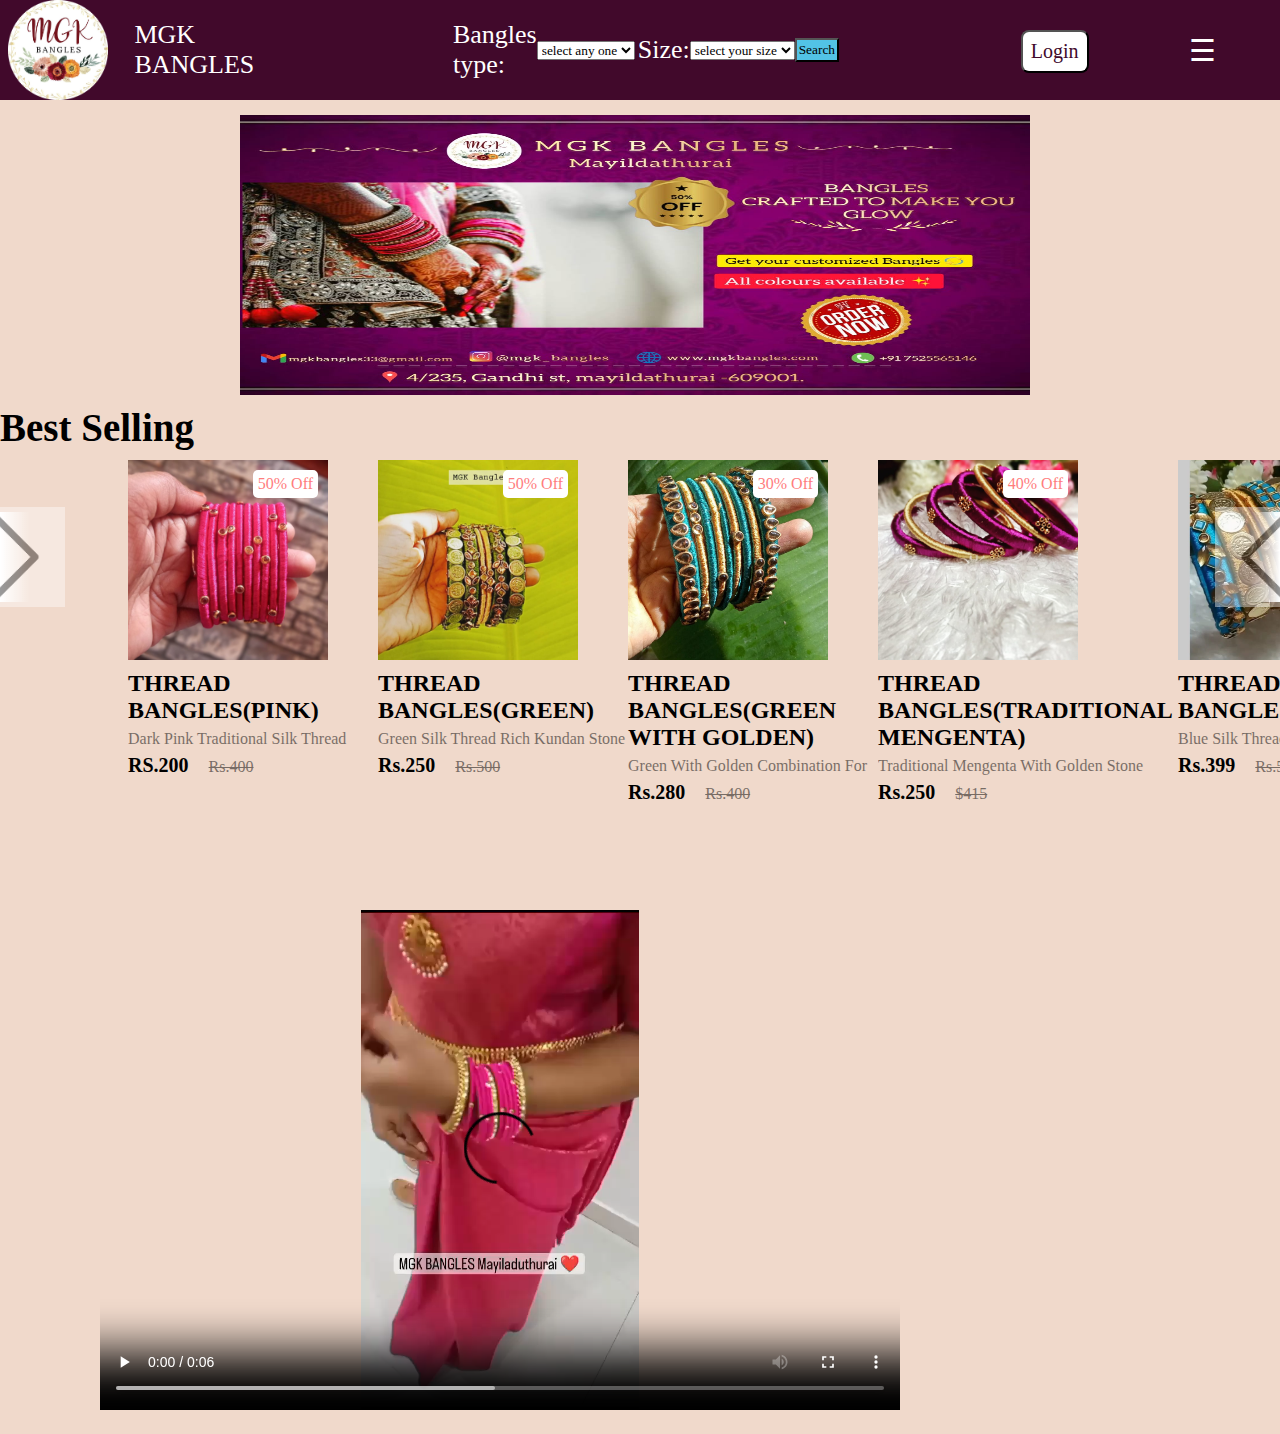
<file: index.html>
<!DOCTYPE html>
<html lang="en">
<head>
    <meta charset="UTF-8">
    <meta name="viewport" content="width=device-width, initial-scale=1.0">
    <title></title>
    <link rel="stylesheet" href="style.css" />
</head>
<body>
    
        <nav>
            <div class="navbar" >
            <div class="logo">
            <img src="logo.png" style="margin-left: 8px;">
            <a href="">MGK BANGLES</a>
            </div>
            <div class="form">      
            <form  class="form" action="order.html">
                <label for="bangles" style="margin-left: 3px;">Bangles type:</label>
                <select name="bangles" id="bangles">
                    <option value="selection" style="background-color: bisque;">select any one</option>
                  <option value="Thread">Thread</option>
                  <option value="Metal">Metal</option>
                  <option value="Glass">Glass</option>
                  <option value="Glided Silver">Glided silver</option>
                </select>
    
                <label form="bangles" style="margin-left: 3px; ">Size:</label>
                <select name="bangles" id="bangles">
                    <option value="selection">select your size</option>
                  <option value="2">2</option>
                  <option value="2.2">2.2</option>
                  <option value="2.6">2.6</option>
                  <option value="2.8">2.8</option>
                  <option value="2.10">2.10</option>
                  <option value="2.12">2.12</option>
                  <option value="2.14">2.14</option>
                  <option value="3">3</option>
                </select>
                <br><br>
                <input type="submit" value="Search" style="background-color: rgb(82, 195, 230); padding: 2px 2px 2px 2px;">
                </form>
                </div>
                <div class="Search">
                    <div id="searchnav" class="searchnav">
                        <a href="javascript:void(0)" class="closebtn" onclick="searchcloseNav()">&times;</a>
                        <div class="form">      
                            <form  class="form" action="order.html">
                                <label for="bangles" style="margin-left: 3px;">Bangles type:</label>
                                <select name="bangles" id="bangles">
                                    <option value="selection" style="background-color: bisque;">select any one</option>
                                  <option value="Thread">Thread</option>
                                  <option value="Metal">Metal</option>
                                  <option value="Glass">Glass</option>
                                  <option value="Glided Silver">Glided silver</option>
                                </select>
                    
                                <label form="bangles" style="margin-left: 3px; ">Size:</label>
                                <select name="bangles" id="bangles">
                                    <option value="selection">select your size</option>
                                  <option value="2">2</option>
                                  <option value="2.2">2.2</option>
                                  <option value="2.6">2.6</option>
                                  <option value="2.8">2.8</option>
                                  <option value="2.10">2.10</option>
                                  <option value="2.12">2.12</option>
                                  <option value="2.14">2.14</option>
                                  <option value="3">3</option>
                                </select>
                                <br><br>
                                <input type="submit" value="Search" style="background-color: rgb(82, 195, 230); padding: 5px 5px 5px 5px;">
                                </form>
                                </div>
                    </div>
                      <span style="font-size:30px;cursor:pointer; color: white;" onclick="searchopenNav()" ><img src="search.png"></span>
                    </div>
                </div>  
              <div class="signin">
                  <a href="login.html"> <button>Login</button> </a>
            </div>
              <div class="menu">
                <div id="mySidenav" class="sidenav">
                    <a href="javascript:void(0)" class="closebtn" onclick="closeNav()">&times;</a>
                    <a href="index.html">Home</a>
                    <a href="about.html">About Us</a>
                    <a href="offers.html">Offers</a>
                    <a href="Blog.html">Blog</a>
                    <a href="contact.html">Contact</a>
                </div>
                  <span style="font-size:30px;cursor:pointer; color: white;" onclick="openNav()" >&#9776; </span>
                </div>
            </div>  
              
        </nav>
        
<div class="ads">
   <img src="poster3.jpeg"/>
</div>
        <div class="container">
            <h2 class="product_category"><b>Best Selling</b></h2>
        </div>
        <button class="pre-btn"><img src="arrow.png" alt="" style="width: 100px; height: 100px;"></button>
        <button class="nxt-btn"><img src="arrow.png" alt="" style="width: 100px; height: 100px;"></button>
        <div class="product-container">
                    <div class="product-card">
                        <div class="product-image">
                            <span class="discount-tag">50% off</span>
                            <img id="img1" src="product1 (1).jpeg" class="product-thumb" alt="">
                            <button class="card-btn">add to whislist</button>
                        </div>
                        <div class="product-info">
                            <h2 class="product-brand">Thread bangles(Pink)</h2>
                            <p class="product-short-des">Dark Pink Traditional silk thread bangles, which is embellished with stones(pack of 10).</p>
                            <span class="price">RS.200</span><span class="actual-price">Rs.400</span>
                        </div>
                    </div>
                    <div class="product-card">
                        <div class="product-image">
                            <span class="discount-tag">50% off</span>
                            <img src="product1 (2).jpeg" class="product-thumb" alt="">
                            <button class="card-btn">add to whislist</button>
                        </div>
                        <div class="product-info">
                            <h2 class="product-brand">Thread bangles(Green)</h2>
                            <p class="product-short-des">Green silk thread rich kundan stone work set of festival wear (pack of 6)</p>
                            <span class="price">Rs.250</span><span class="actual-price">Rs.500</span>

                        </div>
                    </div>
                    <div class="product-card">
                        <div class="product-image">
                            <span class="discount-tag">30% off</span>
                            <img src="product1 (3).jpeg" class="product-thumb" alt="">
                            <button class="card-btn">add to whislist</button>
                        </div>
                        <div class="product-info">
                            <h2 class="product-brand">Thread bangles(Green with Golden)</h2>
                            <p class="product-short-des">Green with Golden Combination for festive occassion (pack of 10)</p>
                            <span class="price">Rs.280</span><span class="actual-price">Rs.400</span> </div>
                    </div>
                    <div class="product-card" style="width: 300px;">
                        <div class="product-image">
                            <span class="discount-tag">40% off</span>
                            <img src="product1 (4).jpeg" class="product-thumb" alt="">
                            <button class="card-btn">add to whislist</button>
                        </div>
                        <div class="product-info">
                            <h2 class="product-brand">Thread bangles(Traditional Mengenta)</h2>
                            <p class="product-short-des">Traditional Mengenta with Golden stone work</p>
                            <span class="price">Rs.250</span><span class="actual-price">$415</span>
                        </div>
                    </div>
                    
                    <div class="product-card">
                        <div class="product-image">
                            <span class="discount-tag">20% off</span>
                            <img src="product1 (5).jpeg" class="product-thumb" alt="">
                            <button class="card-btn">add to whislist</button>
                        </div>
                        <div class="product-info">
                            <h2 class="product-brand">Thread bangles(Blue)</h2>
                            <p class="product-short-des">Blue Silk thread bangles with rich coin stone works for wedding & parties.</p>
                            <span class="price">Rs.399</span><span class="actual-price">Rs.500</span>
                        </div>
                    </div>
                    <div class="product-card">
                        <div class="product-image">
                            <span class="discount-tag">30% off</span>
                            <img src="product1 (6).jpeg" class="product-thumb" alt="">
                            <button class="card-btn">add to whislist</button>
                        </div>
                        <div class="product-info">
                            <h2 class="product-brand">Thread bangles(Lavender with Red)</h2>
                            <p class="product-short-des">Lavender with Red Beautiful look thread bangles</p>
                            <span class="price">Rs.280</span><span class="actual-price">Rs.400</span>
                        </div>
                    </div>
                    <div class="product-card">
                        <div class="product-image">
                            <span class="discount-tag">50% off</span>
                            <img src="product1 (7).jpeg" class="product-thumb" alt="">
                            <button class="card-btn">add to whislist</button>
                        </div>
                        <div class="product-info">
                            <h2 class="product-brand">Thread bangles(Purple)</h2>
                            <p class="product-short-des">Purple and Golden colour silk thread simple design and stone works.</p>
                            <span class="price">Rs.250</span><span class="actual-price">Rs.500</span>
                        </div>
                    </div>
                    <div class="product-card">
                        <div class="product-image">
                            <span class="discount-tag">21% off</span>
                            <img src="product1 (8).jpeg" class="product-thumb" alt="">
                            <button class="card-btn">add to whislist</button>
                        </div>
                        <div class="product-info">
                            <h2 class="product-brand">Thread bangles(Green)</h2>
                            <p class="product-short-des">Green with Golden stone works design for festive wears.</p>
                            <span class="price">Rs.260</span><span class="actual-price">Rs.400</span>
                        </div>
                    </div>
        </div>
        <div class="video"><video width="800px" height="500px" controls="controls">
            <source src="advideo.mp4" type="video/mp4" /></div>
        

    <script src="home.js"></script>
    <script>
        function openNav() {
document.getElementById("mySidenav").style.width = "250px";
}

function closeNav() {
document.getElementById("mySidenav").style.width = "0";
}
function searchopenNav() {
document.getElementById("searchnav").style.width = "250px";
}

function searchcloseNav() {
document.getElementById("searchnav").style.width = "0";
}
    </script>
    <script>
        const menu=document.querySelector('.menu')
        const menulist=document.querySelector('nav .navbar ul')
        menu.addEventListener('click', ()=>{
            menulist.classList.toggle('showmenu')
        })
    </script>
</body>
</html>
</file>
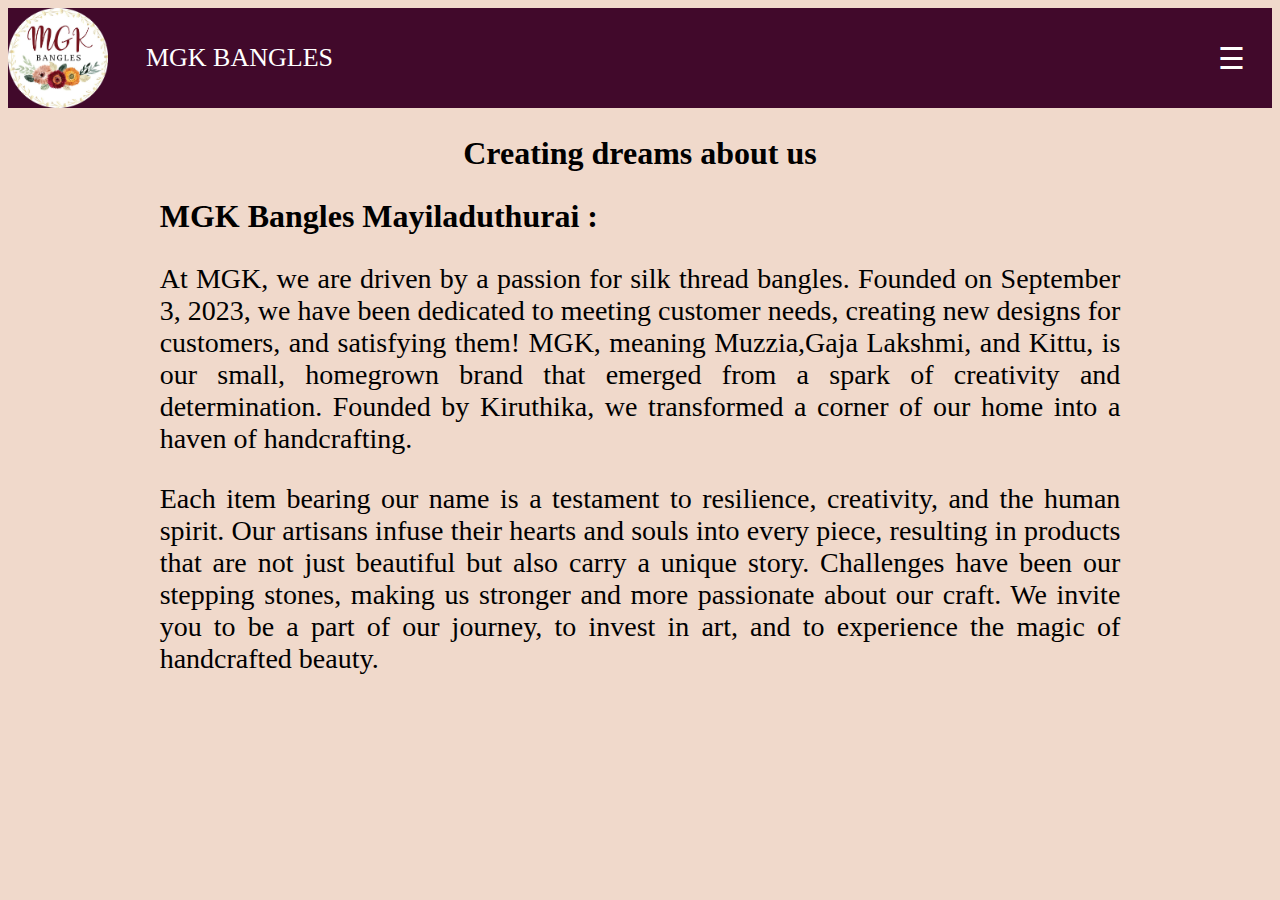
<file: about.html>
<!DOCTYPE html>
<html lang="en">
<head>
    <meta charset="UTF-8">
    <meta name="viewport" content="width=device-width, initial-scale=1.0">
    <title>Document</title>
    <style>
        nav{
    position: sticky;
    background-color:#41092b;
    color:white;
    top: 0;
    left: 0;
    width: 100%;
    margin:0%;
    z-index: 9;
    display: flex;
    align-items: center;
    
    padding: 0;
    border: 5px;
    border-color: black;
}
body{
    background-color: #f0d9cb;
}
nav img{
    width: 100px;
    height: 100px;
}
.sidenav {
    
  height: 100%;
  width: 0;
  position: fixed;
  z-index: 10;
  top: 0;
  left: 0;
  background-color: #41092b;
  overflow-x: hidden;
  transition: 0.5s;
  padding-top: 60px;
  margin-left: 0%;
}

.sidenav a {
  padding: 8px 8px 8px 32px;
  text-decoration: none;
  font-size: 25px;
  color: white;
  display: block;
  transition: 0.3s;
  
}

.sidenav a:hover {
  color: red;
  background-color: white;
}

.sidenav .closebtn a:hover{
color: white;
background-color: red;
}
.sidenav .closebtn {
  position: absolute;
  justify-content: center;
  top: 0;
  right: 25px;
  font-size: 36px;
  margin-left: 50px;
  color: white;

}
.menu{
    margin-left: 70%;
}
    
nav a{
    color: white;
    font-size: 26px;
    font-family: 'Times New Roman', Times, serif;
    text-decoration: none;
    margin-left: 3%;

}
nav .navbar{
    cursor: pointer;
    display: none;
}
        p{
            font-size: 28px;
            text-align: justify;
        }
        .about{
            margin-top: 25px;
            margin-left: 12%;
            margin-right: 12%;
        }
        .heading{
            text-align: center;
            font-size: 32px;
        }
       .content{
            font-size: 32px;
        }
        @media only screen and (max-width: 600px) {
    .menu{
    margin-left: 20%;
    margin-right: 10%;
    color: white;
    
}
nav img{
    width: 75px;
    height: 75px;
}
.sidenav{
width: 0%;
margin-left: 0px;
margin-top: 110px;
}
p{
            font-size: 16px;
        }
            .content, .heading{
            font-size: 18px;
        }
    }
    </style>
</head>
<body>
    <nav>
        <img src="logo.png">
        <a href="">MGK BANGLES</a>         
        <div class="menu">
        <div id="mySidenav" class="sidenav">
            <a href="javascript:void(0)" class="closebtn" onclick="closeNav()">&times;</a>
            <a href="index.html">Home</a>
            <a href="about.html">About Us</a>
            <a href="offers.html">Offers</a>
            <a href="Blog.html">Blog</a>
            <a href="contact.html">Contact</a>
          </div>
          <span style="font-size:30px;cursor:pointer; color: white" onclick="openNav()" >&#9776; </span>
        </div>
    </nav>

    <div class="about">
        <div class="about-us">
           <h2 class="heading" style="align-items: center;"> <b>Creating dreams about us</b></h2>

           <h2 class="content">MGK Bangles Mayiladuthurai :</h2>
            
             <p>     At MGK, we are driven by a passion for silk thread bangles. Founded on September 3, 2023, 
we have been dedicated to meeting customer needs, creating new designs for customers, and satisfying them! MGK, meaning 
Muzzia,Gaja Lakshmi, and Kittu, is our small, homegrown brand that emerged from a spark of creativity and determination.
Founded by Kiruthika, we transformed a corner of our home into a haven of handcrafting.</p>
            
             <p>Each item bearing our name is a testament to resilience, creativity, and the human spirit. Our artisans infuse their 
hearts and souls into every piece, resulting in products that are not just beautiful but also carry a unique story. 
Challenges have been our stepping stones, making us stronger and more passionate about our craft. 
We invite you to be a part of our journey, to invest in art, and to experience the magic of handcrafted beauty.</p>
        </div>
    </div>

    <script>
        function openNav() {
document.getElementById("mySidenav").style.width = "250px";
}

function closeNav() {
document.getElementById("mySidenav").style.width = "0";
}
    </script>
    
</body>
</html>
</file>
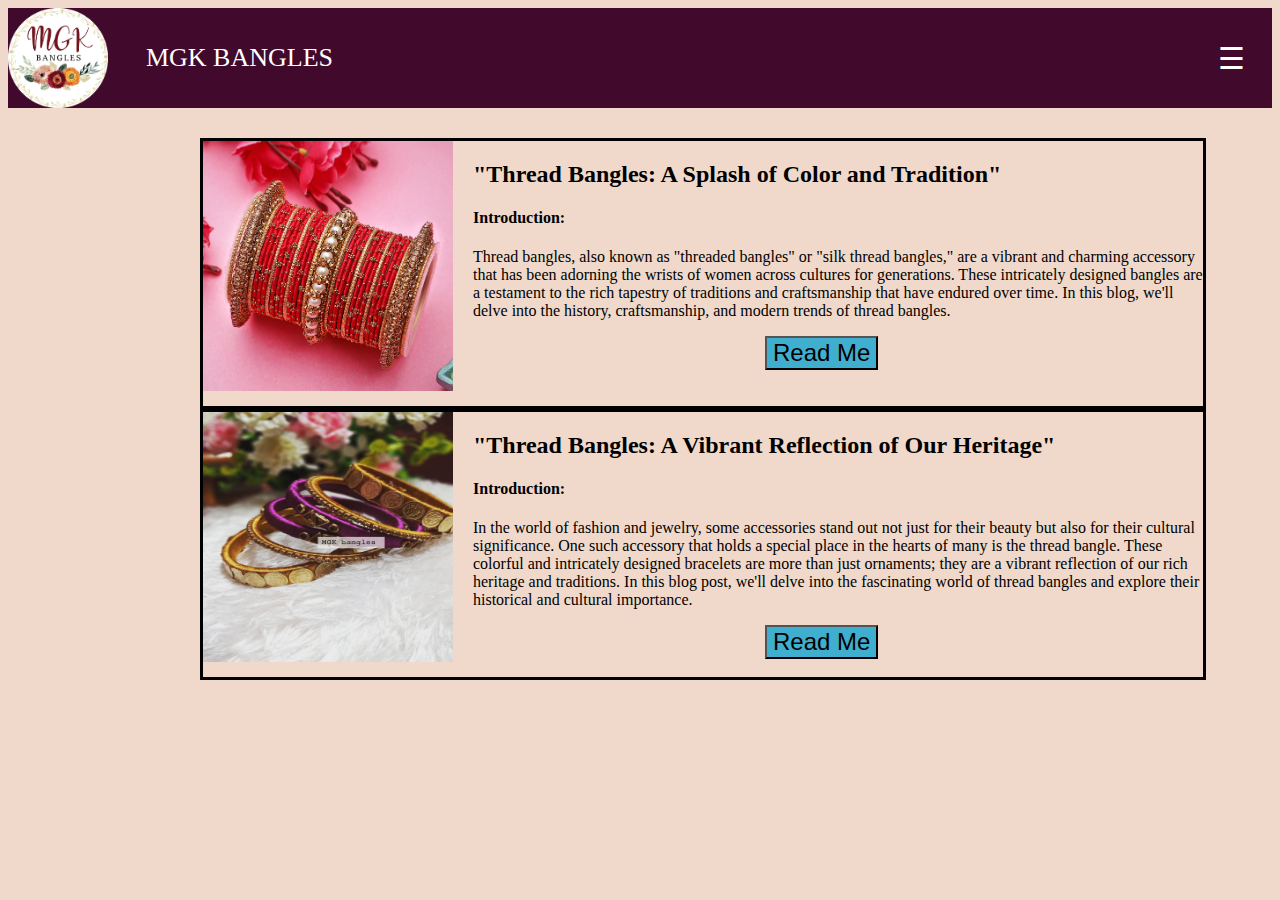
<file: Blog.html>
<!DOCTYPE html>
<html lang="en">
<head>
    <meta charset="UTF-8">
    <meta name="viewport" content="width=device-width, initial-scale=1.0">
    <title>Document</title>
    <style>
         nav{
    position: sticky;
    background-color:#41092b;
    color:white;
    top: 0;
    left: 0;
    width: 100%;
    margin:0%;
    z-index: 9;
    display: flex;
    align-items: center;
    
    padding: 0;
    border: 5px;
    border-color: black;
}
body{
    background-color: #f0d9cb;
}
nav img{
    width: 100px;
    height: 100px;
}
.sidenav {
  height: 100%;
  width: 0;
  position: fixed;
  z-index: 1;
  top: 0;
  left: 0;
  background-color: #41092b;
  overflow-x: hidden;
  transition: 0.5s;
  padding-top: 60px;
  margin-left: 0%;
}

.sidenav a {
  padding: 8px 8px 8px 32px;
  text-decoration: none;
  font-size: 25px;
  color: white;
  display: block;
  transition: 0.3s;
  
}

.sidenav a:hover {
  color: red;
  background-color: white;
}

.sidenav .closebtn a:hover{
color: white;
background-color: red;
}
.sidenav .closebtn {
  position: absolute;
  justify-content: center;
  top: 0;
  right: 25px;
  font-size: 36px;
  margin-left: 50px;
  color: white;

}
.menu{
    margin-left: 70%;
}
    
nav a{
    color: white;
    font-size: 26px;
    font-family: 'Times New Roman', Times, serif;
    text-decoration: none;
    margin-left: 3%;

}
nav .navbar{
    cursor: pointer;
    display: none;
}

        .main{
            display: flex;
            flex-direction: column;
            margin-left: 15vw;
            margin-top: 30px;

        }
       .blog{
        border-style: solid;
        display: flex;
        flex-direction: row;
        width: 1000px;
        height: 250px;
        padding-bottom: 15px;
            }
        .blog_container img{
            width: 250px;
            height: 250px;

        }
        .blog_des button{
            font-size: 24px;
            align-items: center;
            margin-left: 40%;
            background-color: rgb(64, 174, 207);
        }
        .blog_des button:hover{
            color:white;
            background-color: green;
        }
        @media only screen and (max-width: 600px) {
    .menu{
    margin-left: 20%;
    margin-right: 10%;
    color: white;
    
}
nav img{
    width: 75px;
    height: 75px;
}
.sidenav{
width: 0%;
margin-left: 0px;
margin-top: 80px;
}
.main{
            margin-left: 10px;
            margin-top: 10px;
            margin-right: 10px;

        }
.blog{
    display: flex;
    flex-direction: column;
    margin-bottom: 20px;
    width: 100%;
    height: fit-content;
}
p{font-size: 16px;}
.blog_container img{
    margin-top: 20px;
    margin-left: 40%;
            width: 100px;
            height: 100px;

        }
        .blog_container {
            align-items: center;
        }
    p{width: 100%;
    text-align: justify;}}
    </style>
</head>
<body>
    <nav>
        <img src="logo.png">
        <a href="">MGK BANGLES</a>         
        <div class="menu">
        <div id="mySidenav" class="sidenav">
            <a href="javascript:void(0)" class="closebtn" onclick="closeNav()">&times;</a>
            <a href="index.html">Home</a>
            <a href="about.html">About Us</a>
            <a href="offers.html">Offers</a>
            <a href="Blog.html">Blog</a>
            <a href="contact.html">Contact</a>
          </div>
          <span style="font-size:30px;cursor:pointer; color: white;" onclick="openNav()" >&#9776; </span>
        </div>
    </nav>
    
    
    <div class="main">
    <div class="blog">
    <div class="blog_container">
         <img src="blog.png"/>
    </div>
    <div class="blog_des" style="padding-left: 20px;">
        <h2>"Thread Bangles: A Splash of Color and Tradition"</h2>
        <h4>Introduction:</h4>
        <p>
            Thread bangles, also known as "threaded bangles" or "silk thread bangles," 
            are a vibrant and charming accessory that has been adorning the wrists of women across cultures for generations. 
            These intricately designed bangles are a testament to the rich tapestry of traditions and craftsmanship that have endured over time.
             In this blog, we'll delve into the history, craftsmanship, and modern trends of thread bangles.
        </p>
        <a href="https://threadbanglesmgk.blogspot.com/2023/10/thread-bangles.html"><button>Read Me</button></a>
    </div></div>
        <div class="blog">
        <div class="blog_container">
            <img src="product1 (7).jpeg"/>
       </div>
       <div class="blog_des" style="padding-left: 20px;">
           <h2>"Thread Bangles: A Vibrant Reflection of Our Heritage"</h2>
           <h4>Introduction:</h4>
           <p>
            In the world of fashion and jewelry, some accessories stand out not just for their beauty but also for their cultural significance.
             One such accessory that holds a special place in the hearts of many is the thread bangle. These colorful and intricately designed bracelets
              are more than just ornaments; they are a vibrant reflection of our rich heritage and traditions.
             In this blog post, we'll delve into the fascinating world of thread bangles and explore their historical and cultural importance.
           </p>
           <a href="https://mgkbanglesmayiladuthurai.blogspot.com/2023/10/thread-bangles-vibrant-reflection-of.html"><button>Read Me</button></a>
    </div>
</div></div>


<script>
    function openNav() {
document.getElementById("mySidenav").style.width = "250px";
}

function closeNav() {
document.getElementById("mySidenav").style.width = "0";
}
</script>
</body>
</html>
</file>
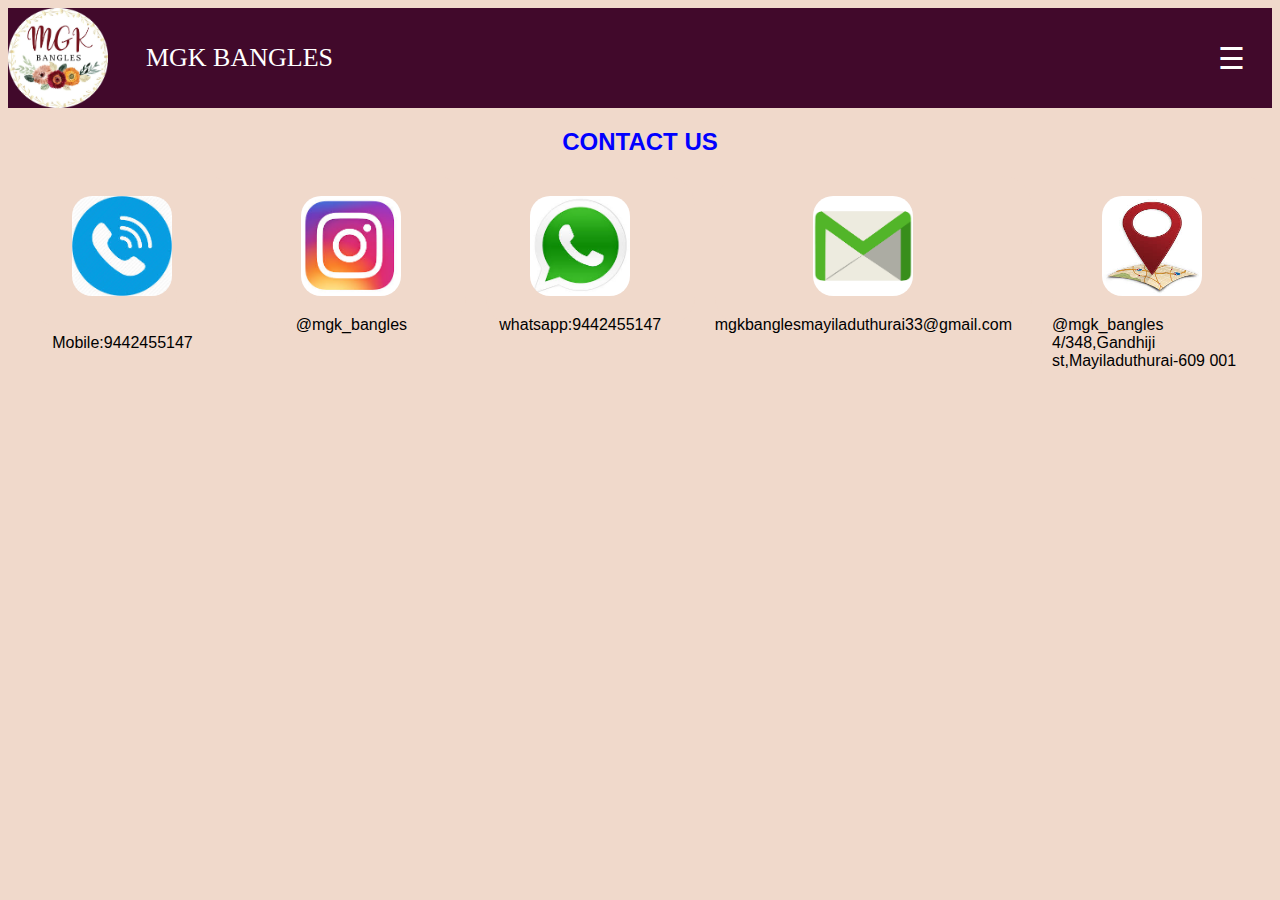
<file: contact.html>
<!DOCTYPE html>
<html lang="en">
<head>
    <meta charset="UTF-8">
    <meta name="viewport" content="width=device-width, initial-scale=1.0">
    <title>Document</title>
    <style>
       body {
        font-family: 'Lucida Sans', 'Lucida Sans Regular', 'Lucida Grande', 'Lucida Sans Unicode', Geneva, Verdana, sans-serif;


        }
        h2{
            align-items: center;
            color: blue;
        }
        
        .main{
            display: flex;
            flex-direction: row;
        }
        .main img{
            width: 100px;
            height: 100px;
            margin-top: 20px;

        }
        nav{
    position: sticky;
    background-color:#41092b;
    color:white;
    top: 0;
    left: 0;
    width: 100%;
    margin:0%;
    z-index: 9;
    display: flex;
    align-items: center;
    padding: 0;
    margin-left: 0px;
}
nav img{
    width: 100px;
    height: 100px;
}
.sidenav {
  height: 100%;
  width: 0;
  position: fixed;
  z-index: 1;
  top: 0;
  left: 0;
  background-color: #41092b;
  overflow-x: hidden;
  transition: 0.5s;
  padding-top: 60px;
  margin-left: 0%;
}

.sidenav a {
  padding: 8px 8px 8px 32px;
  text-decoration: none;
  font-size: 25px;
  color: white;
  display: block;
  transition: 0.3s;
  
}

.sidenav a:hover {
  color: red;
  background-color: white;
}

.sidenav .closebtn a:hover{
color: white;
background-color: red;
}
.sidenav .closebtn {
  position: absolute;
  justify-content: center;
  top: 0;
  right: 25px;
  font-size: 36px;
  margin-left: 50px;
  color: white;

}
.menu{
    margin-left: 70%;
    color: white;
}
body{
    background-color: #f0d9cb;
}
    
nav a{
    color: white;
    font-size: 26px;
    font-family: 'Times New Roman', Times, serif;
    text-decoration: none;
    margin-left: 3%;

}
nav .navbar{
    cursor: pointer;
    display: none;
}
.con-card{
    width: 200px;
    height: 150px;
    padding-right: 20px;
    display: flex;
    flex-direction: column;
    align-items: center;
    margin-left: 20px;
    background-color: #f0d9cb;
    border-radius: 30px;

}
.con-card img{
    border-radius: 20px;
}
@media only screen and (max-width: 600px) {
    .menu{
    margin-left: 20%;
    margin-right: 10%;
    color: white;
    
}
nav img{
    width: 75px;
    height: 75px;
}
.sidenav{
width: 0%;
margin-left: 0px;
margin-top: 80px;
}
.main{
    display: flex;
    flex-direction: column;
    overflow: hidden;
    justify-content: center;
    align-items: center;
    
}
.con-card{
    height: fit-content;
}
.con-card img{
    width: 50px;
    height: 50px;
}
}

    </style>
</head>
<body>
    <nav>
        <img src="logo.png">
        <a href="">MGK BANGLES</a>         
        <div class="menu">
        <div id="mySidenav" class="sidenav">
            <a href="javascript:void(0)" class="closebtn" onclick="closeNav()">&times;</a>
            <a href="index.html">Home</a>
            <a href="about.html">About Us</a>
            <a href="offers.html">Offers</a>
            <a href="Blog.html">Blog</a>
            <a href="contact.html">Contact</a>
          </div>
          <span style="font-size:30px;cursor:pointer; color: white;" onclick="openNav()" >&#9776; </span>
        </div>
    </nav>
    <h2 style="text-align: center;">CONTACT US</h2>
    <div class="main">
    
        <div class="con-card">
            <a href="Tel: +91 9442455147"><img src="call.png"/></a><br>
            <p>Mobile:9442455147</p>
        </div>
        <div class="con-card">
            <a href="https://instagram.com/mgk_bangles?utm_source=qr&igshid=MzNlNGNkZWQ4Mg=="><img src="insta.jpg"/></a>
            <p>@mgk_bangles</p>
        </div>
        <div class="con-card">
            <a href="9442455147"><img src="whatsapp.png"/></a>
            <p>whatsapp:9442455147</p>
        </div>
        <div class="con-card" style="width: 300px;">
            <a href="mailto:mgkbanglesmayiladuthurai33@gmail.com"><img src="mail.png"/></a>
            <p style=" font-size: 16px;">mgkbanglesmayiladuthurai33@gmail.com</p>
        </div>
        <div class="con-card" style="display: flex; align-items: center;">
                <a href="https://maps.app.goo.gl/3yBXnbhgZoAfup4j9"><img src="address.jpg"/></a>
                <p style="width: 200px; ">@mgk_bangles 4/348,Gandhiji st,Mayiladuthurai-609 001</p>
        </div>
    </div>


            <script>
                function openNav() {
        document.getElementById("mySidenav").style.width = "250px";
        }
        
        function closeNav() {
        document.getElementById("mySidenav").style.width = "0";
        }
            </script>
</body>
</html>
</file>
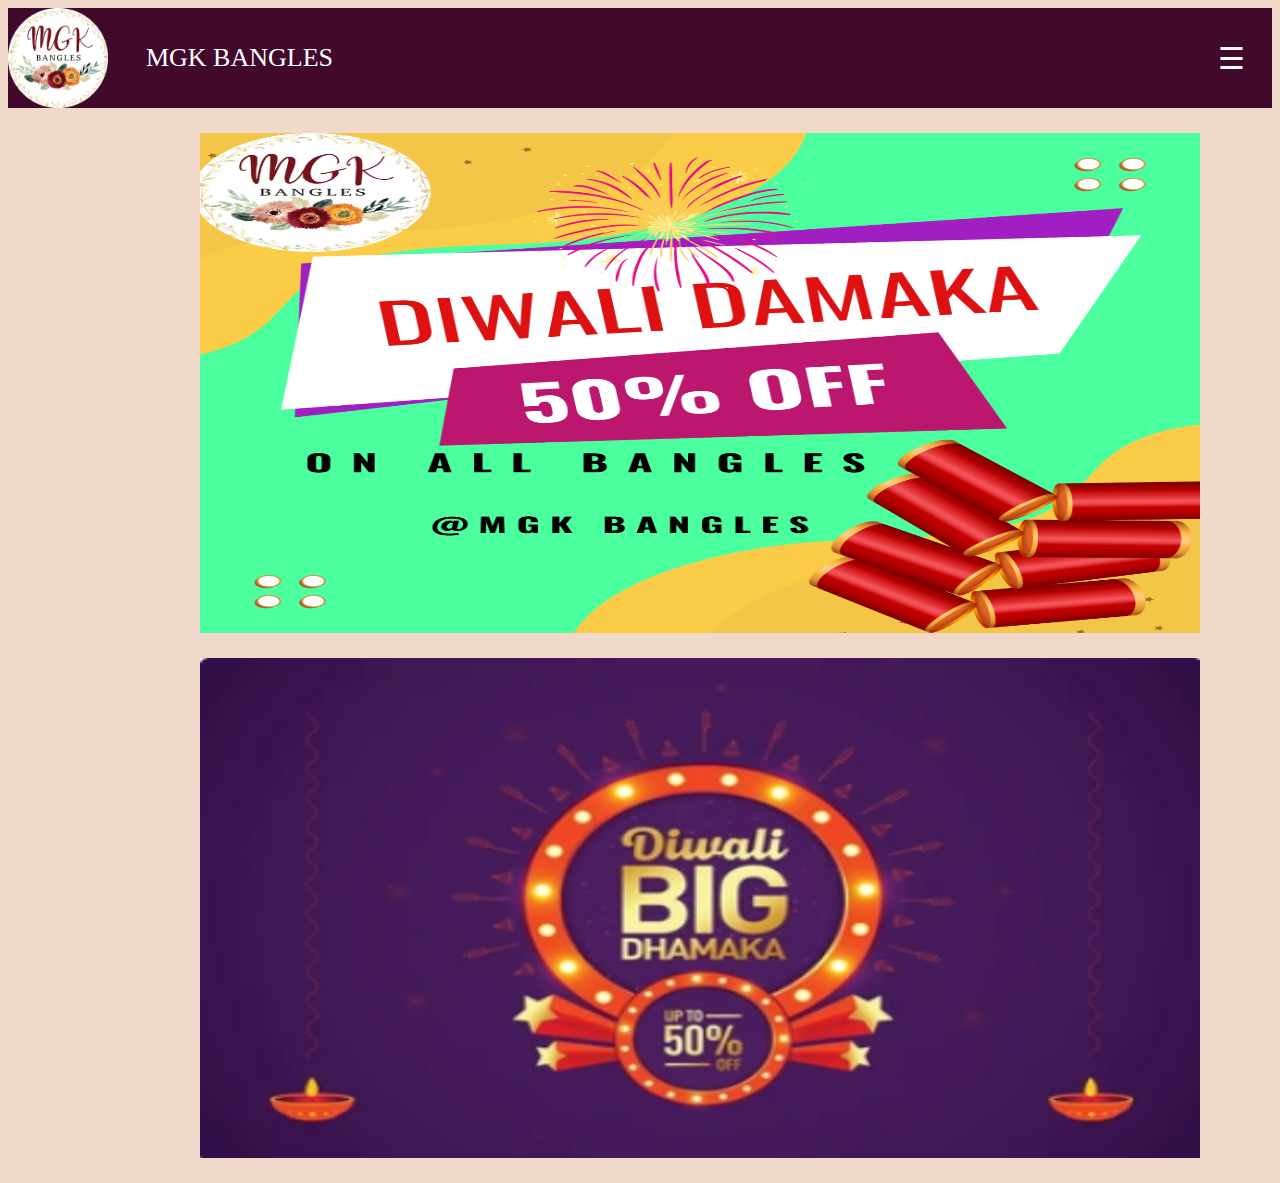
<file: offers.html>
<!DOCTYPE html>
<html lang="en">
<head>
    <meta charset="UTF-8">
    <meta name="viewport" content="width=device-width, initial-scale=1.0">
    <title>Document</title>
    <style>
         nav{
    position: sticky;
    background-color:#41092b;
    color:white;
    top: 0;
    left: 0;
    width: 100%;
    margin:0%;
    z-index: 9;
    display: flex;
    align-items: center;
    padding: 0;
    margin-left: 0px;
}
nav img{
    width: 100px;
    height: 100px;
}
.sidenav {
  height: 100%;
  width: 0;
  position: fixed;
  z-index: 1;
  top: 0;
  left: 0;
  background-color: #41092b;
  overflow-x: hidden;
  transition: 0.5s;
  padding-top: 60px;
  margin-left: 0%;
}

.sidenav a {
  padding: 8px 8px 8px 32px;
  text-decoration: none;
  font-size: 25px;
  color: white;
  display: block;
  transition: 0.3s;
  
}

.sidenav a:hover {
  color: red;
  background-color: white;
}

.sidenav .closebtn a:hover{
color: white;
background-color: red;
}
.sidenav .closebtn {
  position: absolute;
  justify-content: center;
  top: 0;
  right: 25px;
  font-size: 36px;
  margin-left: 50px;
  color: white;

}
.menu{
    margin-left: 70%;
    color: white;
}
body{
    background-color: #f0d9cb;
}
    
nav a{
    color: white;
    font-size: 26px;
    font-family: 'Times New Roman', Times, serif;
    text-decoration: none;
    margin-left: 3%;

}
nav .navbar{
    cursor: pointer;
    display: none;
}
.offers img{
    width: 1000px;
    height: 500px;
    display: flex;
    flex-direction: column;
    margin-top: 25px;
    margin-left: 15vw;
    margin-bottom: 25px;
}
@media only screen and (max-width: 600px) {
    .menu{
    margin-left: 20%;
    margin-right: 10%;
    color: white;
    
}
nav img{
    width: 75px;
    height: 75px;
}
.sidenav{
width: 0%;
margin-left: 0px;
margin-top: 80px;
}
.offers img{
    width: 90%;
    height: 300px;
    margin-top: 30px;
    margin-bottom: 30px;
    margin-left: 7%;
    margin-right: 7%;
}}
    </style>
</head>
<body>
    <div class="main">
        <nav>
            <img src="logo.png">
            <a href="">MGK BANGLES</a>         
            <div class="menu">
            <div id="mySidenav" class="sidenav">
                <a href="javascript:void(0)" class="closebtn" onclick="closeNav()">&times;</a>
                <a href="index.html">Home</a>
                <a href="about.html">About Us</a>
                <a href="offers.html">Offers</a>
                <a href="Blog.html">Blog</a>
                <a href="contact.html">Contact</a>
              </div>
              <span style="font-size:30px;cursor:pointer; color: white;" onclick="openNav()" >&#9776; </span>
            </div>
        </nav>
        <div class="offers">
            <img src="offer1.png">
            <img src="diwali offer.png">

        </div>
    </div>
    <script>
        function openNav() {
document.getElementById("mySidenav").style.width = "250px";
}

function closeNav() {
document.getElementById("mySidenav").style.width = "0";
}
    </script>
</body>
</html>
</file>
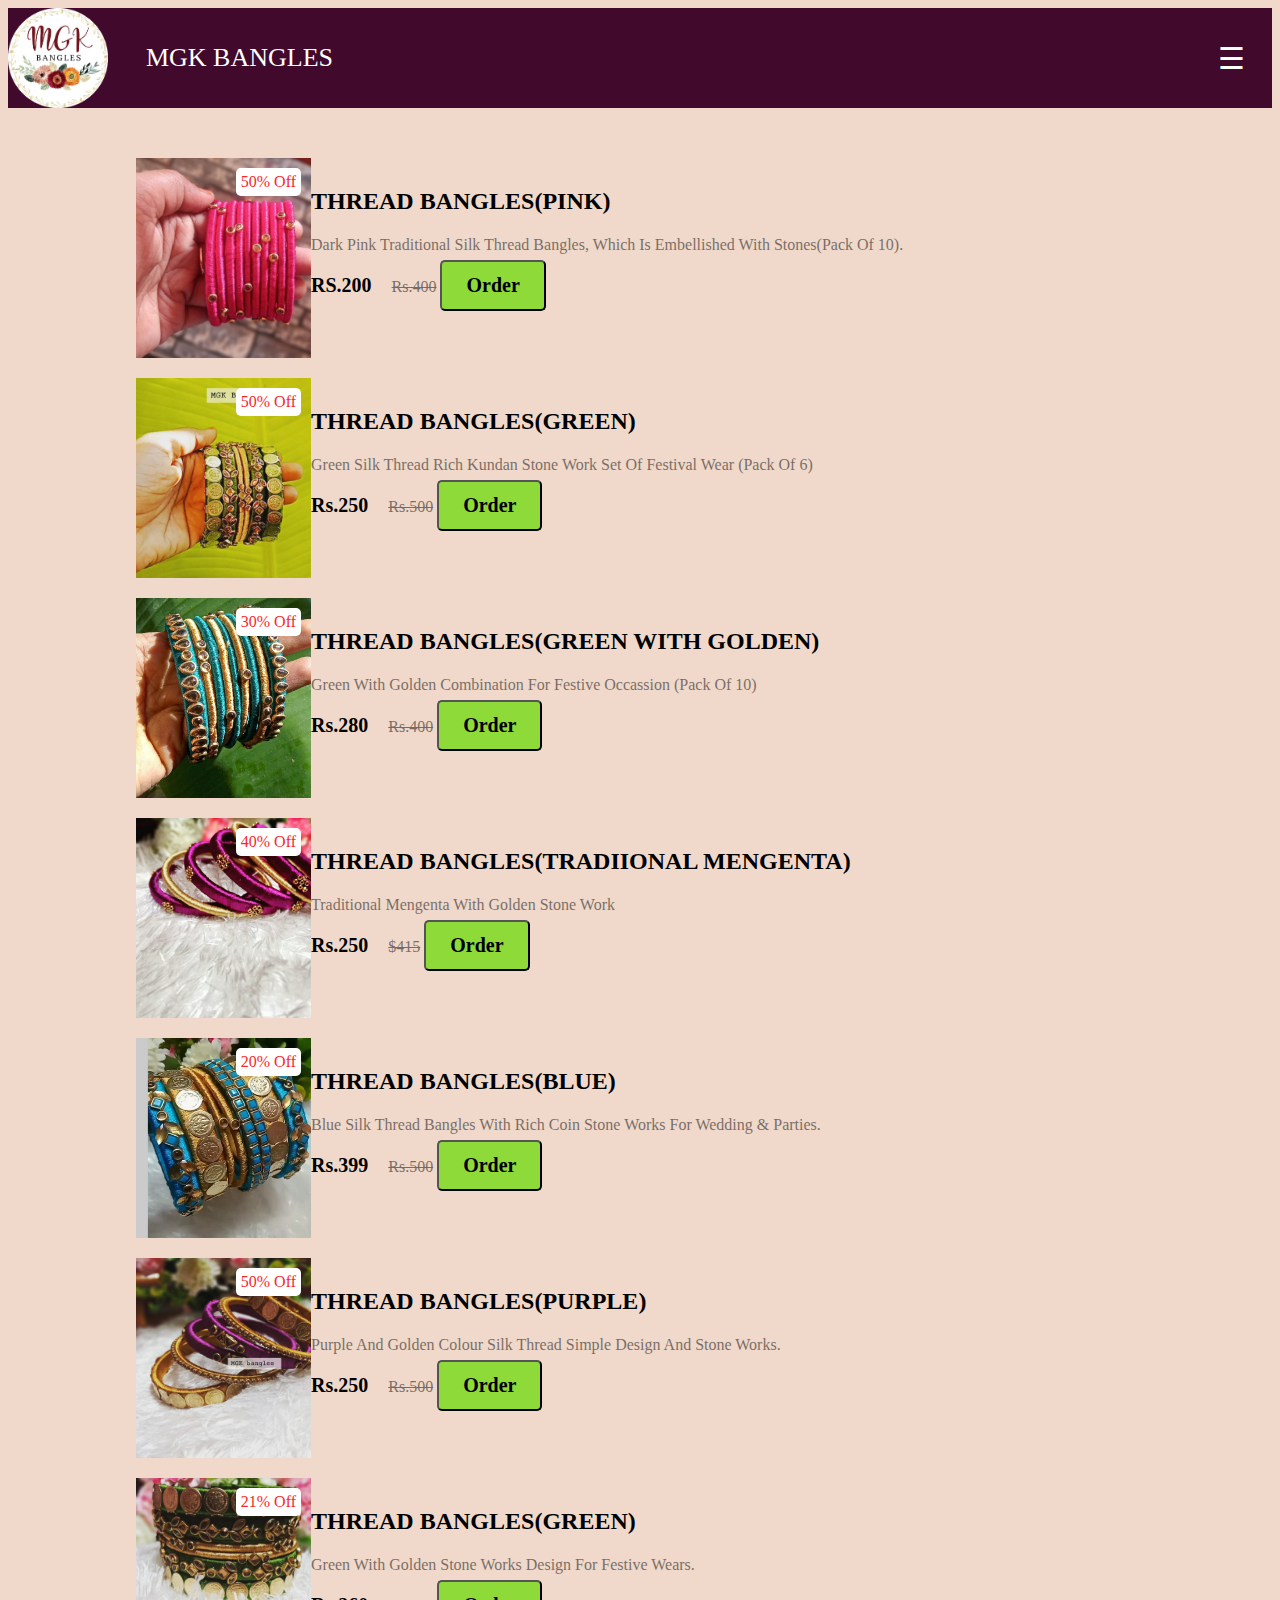
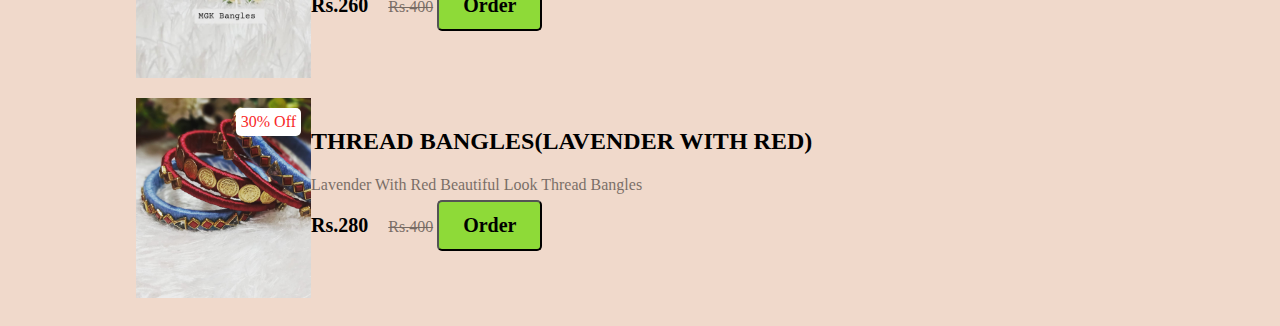
<file: order.html>
<!DOCTYPE html>
<html lang="en">
<head>
    <meta charset="UTF-8">
    <meta name="viewport" content="width=device-width, initial-scale=1.0">
    <title>Document</title>
    <style>
        nav{
    position: sticky;
    background-color:#41092b;
    color:white;
    top: 0;
    left: 0;
    width: 100%;
    margin:0%;
    z-index: 9;
    display: flex;
    align-items: center;
    
    padding: 0;
    
}
body{
    background-color: #f0d9cb;
}
nav img{
    width: 100px;
    height: 100px;
}
.sidenav {
  height: 100%;
  width: 0;
  position: fixed;
  z-index: 1;
  top: 0;
  left: 0;
  background-color: #41092b;
  overflow-x: hidden;
  transition: 0.5s;
  padding-top: 60px;
  margin-left: 0%;
}

.sidenav a {
  padding: 8px 8px 8px 32px;
  text-decoration: none;
  font-size: 25px;
  color: white;
  display: block;
  transition: 0.3s;
  
}

.sidenav a:hover {
  color: red;
  background-color: white;
}

.sidenav .closebtn a:hover{
color: white;
background-color: red;
}
.sidenav .closebtn {
  position: absolute;
  justify-content: center;
  top: 0;
  right: 25px;
  font-size: 36px;
  margin-left: 50px;
  color: white;

}
.menu{
    margin-left: 70%;
}
    
nav a{
    color: white;
    font-size: 26px;
    font-family: 'Times New Roman', Times, serif;
    text-decoration: none;
    margin-left: 3%;

}
nav .navbar{
    cursor: pointer;
    display: none;
}

        
.product{
    position: relative;
    overflow: hidden;
    padding: 20px 0;
}

.product-category{
    padding: 0 10vw;
    font-size: 30px;
    font-weight: 500;
    margin-bottom: 40px;
    text-transform: capitalize;
}
.product-container{
    margin-top: 50px;
    padding: 0 10vw;
    display: flex;
    flex-direction:column;
    overflow-x: auto;
    scroll-behavior: smooth;
}

.product-container::-webkit-scrollbar{
    display: none;
}

.product-card{
    display: flex;
    flex: 0 0 auto;
    width: 1400px;
    height: 200px;
    margin-right: 40px;
    padding-bottom: 20px;
}

.product-image{
    position: relative;
    width: 200px;
    height: 200px;
    overflow: hidden;
}

.product-thumb{
    width: 200px;
    height: 200px;
    object-fit: cover;
}

.discount-tag{
    position: absolute;
    background: #fff;
    padding: 5px;
    border-radius: 5px;
    color: #f82828;
    right: 10px;
    top: 10px;
    text-transform: capitalize;
}

.card-btn{
    position: absolute;
    bottom: 10px;
    left: 50%;
    transform: translateX(-50%);
    padding: 10px;
    width: 90%;
    text-transform: capitalize;
    border: none;
    outline: none;
    background: #fff;
    border-radius: 5px;
    transition: 0.5s;
    cursor: pointer;
    opacity: 0;
}

.product-card:hover .card-btn{
    opacity: 1;
}

.card-btn:hover{
    background: #efefef;
}

.product-info{
    width: 100%;
    height: 100px;
    padding-top: 10px;
}
.buy{
    justify-content: center;
    align-items: flex-end;
    padding: 12px 24px 12px 24px;
    background-color: rgb(142, 218, 56);
    font-size: 20px;
    font-family: 'Times New Roman', Times, serif;
    border-radius: 5px;
    
}
.buy:hover{
    background-color: rgb(16, 102, 8);
}

@media only screen and (max-width: 600px){
    .menu{
    margin-left: 20%;
    margin-right: 10%;
    color: white;
    
}
nav img{
    width: 75px;
    height: 75px;
    
}
.product-image{
    max-width: 50%;
    max-height: 100%;
}
.sidenav{
width: 0%;
margin-left: 0px;
margin-top: 80px;
}
.product-card{
    width: 100%;
    height: 150px;
}
    .buy{
        margin-left: 0;
    }
    h2{
        font-size: 18px;
    }
    p{
        font-size: 16px;
    }
    
}
.product-brand{
    text-transform: uppercase;
}

.product-short-des{
    width: 100%;
    height: 20px;
    line-height: 20px;
    overflow: hidden;
    opacity: 0.5;
    text-transform: capitalize;
    margin: 5px 0;
}

.price{
    font-weight: 900;
    font-size: 20px;
}

.actual-price{
    margin-left: 20px;
    opacity: 0.5;
    text-decoration: line-through;
}

    </style>
</head>
<body>
    <nav>
        <img src="logo.png">
        <a href="">MGK BANGLES</a>         
        <div class="menu">
        <div id="mySidenav" class="sidenav">
            <a href="javascript:void(0)" class="closebtn" onclick="closeNav()">&times;</a>
            <a href="index.html">Home</a>
            <a href="about.html">About Us</a>
            <a href="offers.html">Offers</a>
            <a href="Blog.html">Blog</a>
            <a href="contact.html">Contact</a>
          </div>
          <span style="font-size:30px;cursor:pointer; color: white;" onclick="openNav()" >&#9776; </span>
        </div>
    </nav>




    <div class="product-container">
                    <div class="product-card">
                        <div class="product-image">
                            <span class="discount-tag">50% off</span>
                            <img id="img1" src="product1 (1).jpeg" class="product-thumb" alt="">
                            <button class="card-btn">add to whislist</button>
                        </div>
                        <div class="product-info">
                            <h2 class="product-brand">Thread bangles(Pink)</h2>
                            <p class="product-short-des">Dark Pink Traditional silk thread bangles, which is embellished with stones(pack of 10).</p>
                            <span class="price">RS.200</span><span class="actual-price">Rs.400</span>
                            <button class="buy"><B>Order</B></button>
                        </div>
                    </div>
                    <div class="product-card">
                        <div class="product-image">
                            <span class="discount-tag">50% off</span>
                            <img src="product1 (2).jpeg" class="product-thumb" alt="">
                            <button class="card-btn">add to whislist</button>
                        </div>
                        <div class="product-info">
                            <h2 class="product-brand">Thread bangles(Green)</h2>
                            <p class="product-short-des">Green silk thread rich kundan stone work set of festival wear (pack of 6)</p>
                            <span class="price">Rs.250</span><span class="actual-price">Rs.500</span>
                            <button class="buy"><B>Order</B></button>
                        </div>
                    </div>
                    <div class="product-card">
                        <div class="product-image">
                            <span class="discount-tag">30% off</span>
                            <img src="product1 (3).jpeg" class="product-thumb" alt="">
                            <button class="card-btn">add to whislist</button>
                        </div>
                        <div class="product-info">
                            <h2 class="product-brand">Thread bangles(Green with Golden)</h2>
                            <p class="product-short-des">Green with Golden Combination for festive occassion (pack of 10)</p>
                            <span class="price">Rs.280</span><span class="actual-price">Rs.400</span>
                            <button class="buy"><B>Order</B></button>
                        </div>
                    </div>
                   
                    <div class="product-card">
                        <div class="product-image">
                            <span class="discount-tag">40% off</span>
                            <img src="product1 (4).jpeg" class="product-thumb" alt="">
                            <button class="card-btn">add to whislist</button>
                            <button class="buy"><B>Order</B></button>
                        </div>
                        <div class="product-info">
                            <h2 class="product-brand">Thread bangles(Tradiional Mengenta)</h2>
                            <p class="product-short-des">Traditional Mengenta with Golden stone work</p>
                            <span class="price">Rs.250</span><span class="actual-price">$415</span>
                            <button class="buy"><B>Order</B></button>
                        </div>
                    </div>
                    <div class="product-card">
                        <div class="product-image">
                            <span class="discount-tag">20% off</span>
                            <img src="product1 (5).jpeg" class="product-thumb" alt="">
                            <button class="card-btn">add to whislist</button>
                        </div>
                        <div class="product-info">
                            <h2 class="product-brand">Thread bangles(Blue)</h2>
                            <p class="product-short-des">Blue Silk thread bangles with rich coin stone works for wedding & parties.</p>
                            <span class="price">Rs.399</span><span class="actual-price">Rs.500</span>
                            <button class="buy"><B>Order</B></button>
                        </div>
                    </div>
                    <div class="product-card">
                        <div class="product-image">
                            <span class="discount-tag">50% off</span>
                            <img src="product1 (7).jpeg" class="product-thumb" alt="">
                            <button class="card-btn">add to whislist</button>
                        </div>
                        <div class="product-info">
                            <h2 class="product-brand">Thread bangles(Purple)</h2>
                            <p class="product-short-des">Purple and Golden colour silk thread simple design and stone works.</p>
                            <span class="price">Rs.250</span><span class="actual-price">Rs.500</span>
                            <button class="buy"><B>Order</B></button>
                        </div>
                    </div>
                    <div class="product-card">
                        <div class="product-image">
                            <span class="discount-tag">21% off</span>
                            <img src="product1 (8).jpeg" class="product-thumb" alt="">
                            <button class="card-btn">add to whislist</button>
                        </div>
                        <div class="product-info">
                            <h2 class="product-brand">Thread bangles(Green)</h2>
                            <p class="product-short-des">Green with Golden stone works design for festive wears.</p>
                            <span class="price">Rs.260</span><span class="actual-price">Rs.400</span>
                            <button class="buy"><B>Order</B></button>
                        </div>
                    </div>
                    <div class="product-card">
                        <div class="product-image">
                            <span class="discount-tag">30% off</span>
                            <img src="product1 (6).jpeg" class="product-thumb" alt="">
                            <button class="card-btn">add to whislist</button>
                        </div>
                        <div class="product-info">
                            <h2 class="product-brand">Thread bangles(Lavender with Red)</h2>
                            <p class="product-short-des">Lavender with Red Beautiful look thread bangles</p>
                            <span class="price">Rs.280</span><span class="actual-price">Rs.400</span>
                            <button class="buy"><B>Order</B></button>
                        </div>
                    </div>
        </div>



        <script>
            function openNav() {
  document.getElementById("mySidenav").style.width = "250px";
}

function closeNav() {
  document.getElementById("mySidenav").style.width = "0";
}
        </script>
</body>
</html>
</file>
<file: style.css>
*{
    margin: 0;
    padding: 0;
    box-sizing: border-box;
    font-family: 'Times New Roman', Times, serif
}
nav{
    position: sticky;
    background-color:#41092b;
    color:white;
    top: 0;
    left: 0;
    width: 100vw;
    margin:0%;
    z-index: 7;
    display: flex;
    align-items: center;
    justify-content: space-between;
    padding: 0;
}
body{
    background-color: #f0d9cb;
}
nav img{
    width: 100px;
    height: 100px;
}
.sidenav {
  height: 100%;
  width: 0;
  position: fixed;
  z-index: 1;
  top: 0;
  left: 0;
  background-color: #41092b;
  overflow-x: hidden;
  transition: 0.5s;
  padding-top: 60px;
  margin-left: 0%;
}

.sidenav a {
  padding: 8px 8px 8px 32px;
  text-decoration: none;
  font-size: 25px;
  color: white;
  display: block;
  transition: 0.3s;
  
}

.sidenav a:hover {
  color: red;
  background-color: white;
}

.sidenav .closebtn a:hover{
color: white;
background-color: red;
}
.sidenav .closebtn {
  position: absolute;
  justify-content: center;
  top: 0;
  right: 25px;
  font-size: 36px;
  margin-left: 50px;
  color: white;

}
.Search{
    display: none;
}


  .menu{
    margin-right: 5vw;
  }
      
  nav a{
      color: white;
      font-size: 26px;
      font-family: 'Times New Roman', Times, serif;
      text-decoration: none;
      margin-left: 10%;
      margin-top: 20px;
    
  
  }
  nav .navbar{
      cursor: pointer;
      display: flex;
      flex-direction: row;
      align-items: center;
  }
nav .form{
    align-items: center;
    margin-left: 10%;
    display: flex;
    flex-direction: row;
    padding-left: 30px;
    font-size: 26px;
    color: white;
    padding-right: 10px;

}

nav .signin{
    padding-right: 50px;
    width: 110px;
    height: 40px;
    margin-left: 10%;
}

nav .form  form input{
    align-items: center;

}
nav button{
    background-color:white;
    color: #41092b;
    font-size: 20px;
    padding: 8px 8px 8px 8px;
    border-radius: 8px;
}
nav .logo{
    display: flex;
    flex-direction: row;
}


.product{
    position: relative;
    overflow: hidden;
    padding: 20px 0;
}
.container{
    margin-top: 10px;
    margin-bottom: 10px;
    font-size: 26px;
}

.product-category{
    padding: 0 10vw;
    font-size: 30px;
    font-weight: 500;
    margin-bottom: 40px;
    text-transform: capitalize;
}
.product-container{
    padding: 0 10vw;
    display: flex;
    overflow-x: auto;
    scroll-behavior: smooth;
}

.product-container::-webkit-scrollbar{
    display: none;
}

.product-card{
    flex: 0 0 auto;
    width: 250px;
    height: 450px;
}

.product-image{
    position: relative;
    width: 200px;
    height: 200px;
    overflow: hidden;
}

.product-thumb{
    width: 200px;
    height: 200px;
    object-fit: cover;
}

.discount-tag{
    position: absolute;
    background: #fff;
    padding: 5px;
    border-radius: 5px;
    color: #ff7d7d;
    right: 10px;
    top: 10px;
    text-transform: capitalize;
}

.card-btn{
    position: absolute;
    bottom: 10px;
    left: 50%;
    transform: translateX(-50%);
    padding: 10px;
    width: 90%;
    text-transform: capitalize;
    border: none;
    outline: none;
    background: #fff;
    border-radius: 5px;
    transition: 0.5s;
    cursor: pointer;
    opacity: 0;
}

.product-card:hover .card-btn{
    opacity: 1;
}

.card-btn:hover{
    background: #efefef;
}

.product-info{
    width: 100%;
    height: 100px;
    padding-top: 10px;
}

.product-brand{
    text-transform: uppercase;
}

.product-short-des{
    width: 100%;
    height: 20px;
    line-height: 20px;
    overflow: hidden;
    opacity: 0.5;
    text-transform: capitalize;
    margin: 5px 0;
}

.price{
    font-weight: 900;
    font-size: 20px;
}

.actual-price{
    margin-left: 20px;
    opacity: 0.5;
    text-decoration: line-through;
}
.pre-btn, .nxt-btn{
    border: none;
    width: 30px;
    height: 10%;
    margin-top: 40%;
    position: absolute;
    top: 0;
    display: flex;
    justify-content: center;
    align-items: center;
    background: linear-gradient(90deg, rgba(255, 255, 255, 0) 0%, #fff 100%);
    cursor: pointer;
    z-index: 8;
}

.pre-btn{
    left: 0;
    transform: rotate(180deg);
}

.nxt-btn{
    right: 0;
}

.pre-btn img, .nxt-btn img{
    opacity: 0.4;
}

.pre-btn:hover img, .nxt-btn:hover img{
    opacity: 2;
}
.ads{
    display: flex;
    flex-direction: row;
    margin-top: 15px;
    margin-left: 8px;
    margin-right: 8px;
    justify-content: center;

}
.ads img{
    width: 800px;
    height: 280px;
    padding-right: 10px;
    justify-content: center;
}
video{
    margin-top: 0px;
    margin-bottom: 20px;
    margin-left: 100px;
}
@media only screen and (max-width: 600px) {
.menu{
    margin-right: 10vw;
}
nav img{
    width: 75px;
    height: 75px;
}
nav a{
    font-size: 18px;
}
nav .signin{
    width: 80px;
    height: 30px;
    margin-left: 0vw;
    
   
}
.ads img{
    width: 500px;
    height: 180px;
    padding-right: 10px;
    justify-content: space-around;
}
.sidenav{
width: 0%;
margin-left: 0px;
margin-top: 80px;
}
nav .form{
    display: none;
}

.container{
    margin-top: 10px;
    margin-bottom: 10px;
    font-size: 16px;
}

.Search{
    display: contents;
    
}
.Search img{
    width: 50px;
    height: 50px;
}

.searchnav {
    height: 50vh;
    width: 0%;
    position: fixed;
    z-index: 1;
    top: 0;
    left: 0;
    background-color:#f0d9cb;
    overflow-x: hidden;
    transition: 0.5s;
    padding-top: 60px;
    margin-left: 0%;
  }
  
  .searchnav  .form {
    padding: 8px 8px 8px 32px;
    text-decoration: none;
    font-size: 25px;
    color: black;
    display: block;
    transition: 0.3s;
    
  }
  
  .searchnav a:hover {
    color: red;
    background-color: white;
  }
  
  .searchnav .closebtn {
    position: absolute;
    justify-content: center;
    top: 0;
    right: 25px;
    font-size: 36px;
    margin-left: 50px;
    color: black;
  
  }
  .pre-btn, .nxt-btn{
    display: none;
  }
  video{
    width: auto;
    margin-top: 0px;
    margin-bottom: 20px;
    margin-left: 60px;
}
}




@media only screen and (max-width: 480px) {
    
    .menu{
    margin-left: 5vw;
    margin-right: 10vw;
    
}
nav img{
    width: 75px;
    height: 75px;
}
nav .signin{
    padding-right: 0px;
    width: 70px;
    height: 25px;
    margin-left: 5vw;
    
}
.sidenav{
width: 0%;
margin-left: 0px;
margin-top: 80px;
}
nav .form{
    display: none;
}

.container{
    margin-top: 10px;
    margin-bottom: 10px;
    font-size: 16px;
}


.Search img{
    margin-left: 4vw;
    width: 40px;
    height: 40px;
}
.logo a{
    display: none;
}
video{
    width: auto;
    margin-top: 0px;
    margin-bottom: 20px;
    margin-left: 70px;
}
}
</file>
